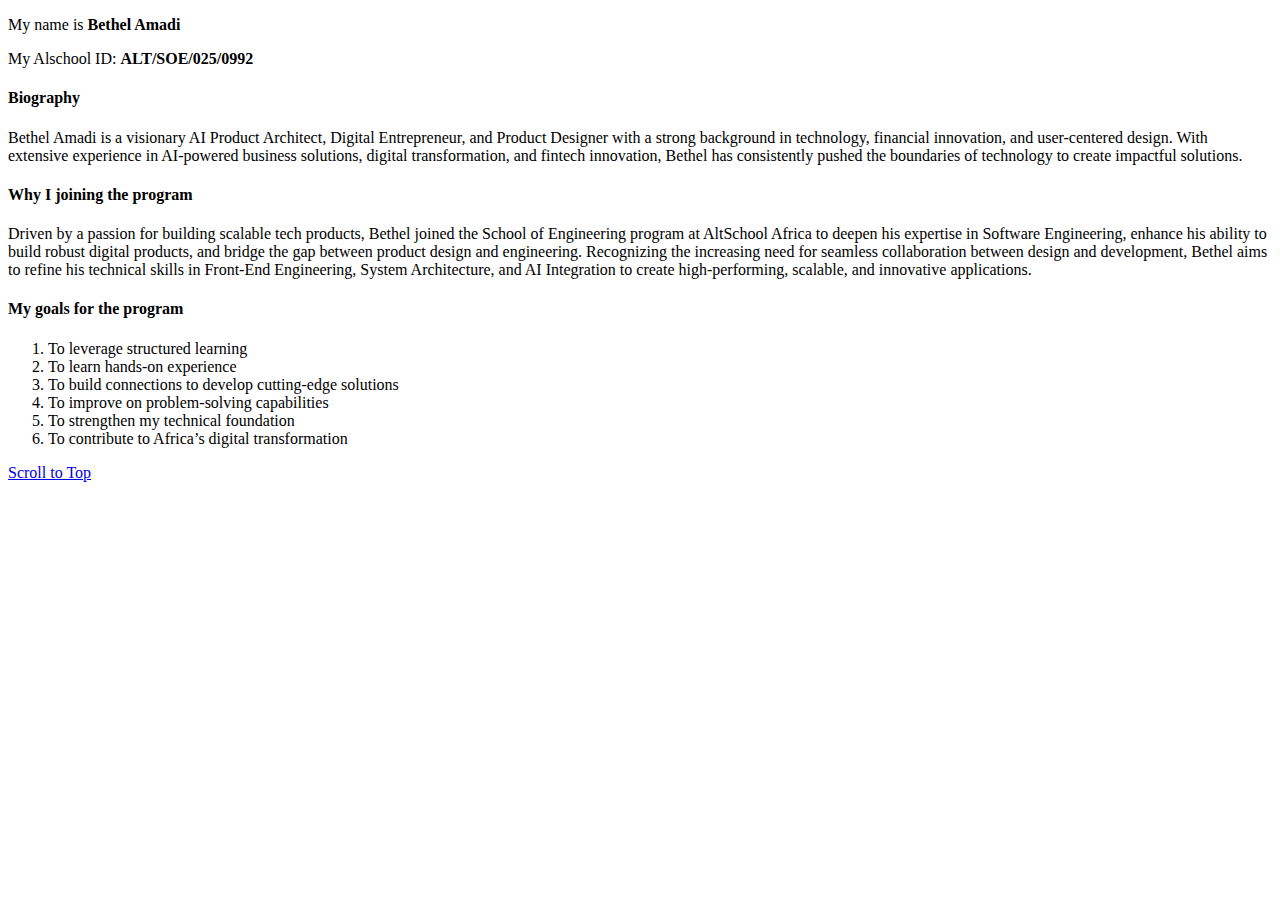
<file: index.html>
<!DOCTYPE html>
<html lang="en">
<head>
    <meta charset="UTF-8">
    <meta name="viewport" content="width=device-width, initial-scale=1.0">
    <title>My Biography</title>
</head>
<body>
    <p id="scroll to top">My name is <b>Bethel Amadi</b></p>
    <p>My Alschool ID: <b>ALT/SOE/025/0992</b></p>

    <h4>Biography</h4>
    <p>Bethel Amadi is a visionary AI Product Architect, Digital Entrepreneur, and Product Designer with a strong background in technology, financial innovation, and user-centered design. With extensive experience in AI-powered business solutions, digital transformation, and fintech innovation, Bethel has consistently pushed the boundaries of technology to create impactful solutions.</p>

    <h4>Why I joining the program</h4>
    <p>Driven by a passion for building scalable tech products, Bethel joined the School of Engineering program at AltSchool Africa to deepen his expertise in Software Engineering, enhance his ability to build robust digital products, and bridge the gap between product design and engineering. Recognizing the increasing need for seamless collaboration between design and development, Bethel aims to refine his technical skills in Front-End Engineering, System Architecture, and AI Integration to create high-performing, scalable, and innovative applications.</p>

    <h4>My goals for the program</h4>
    <ol>
        <li>To leverage structured learning</li>
        <li>To learn hands-on experience</li>
        <li>To build connections to develop cutting-edge solutions</li>
        <li>To improve on problem-solving capabilities</li>
        <li>To strengthen my technical foundation</li>
        <li>To contribute to Africa’s digital transformation</li>
    </ol>
    <a href="#" id="scroll to top">Scroll to Top</a>
    
    </body>
</html>
</file>
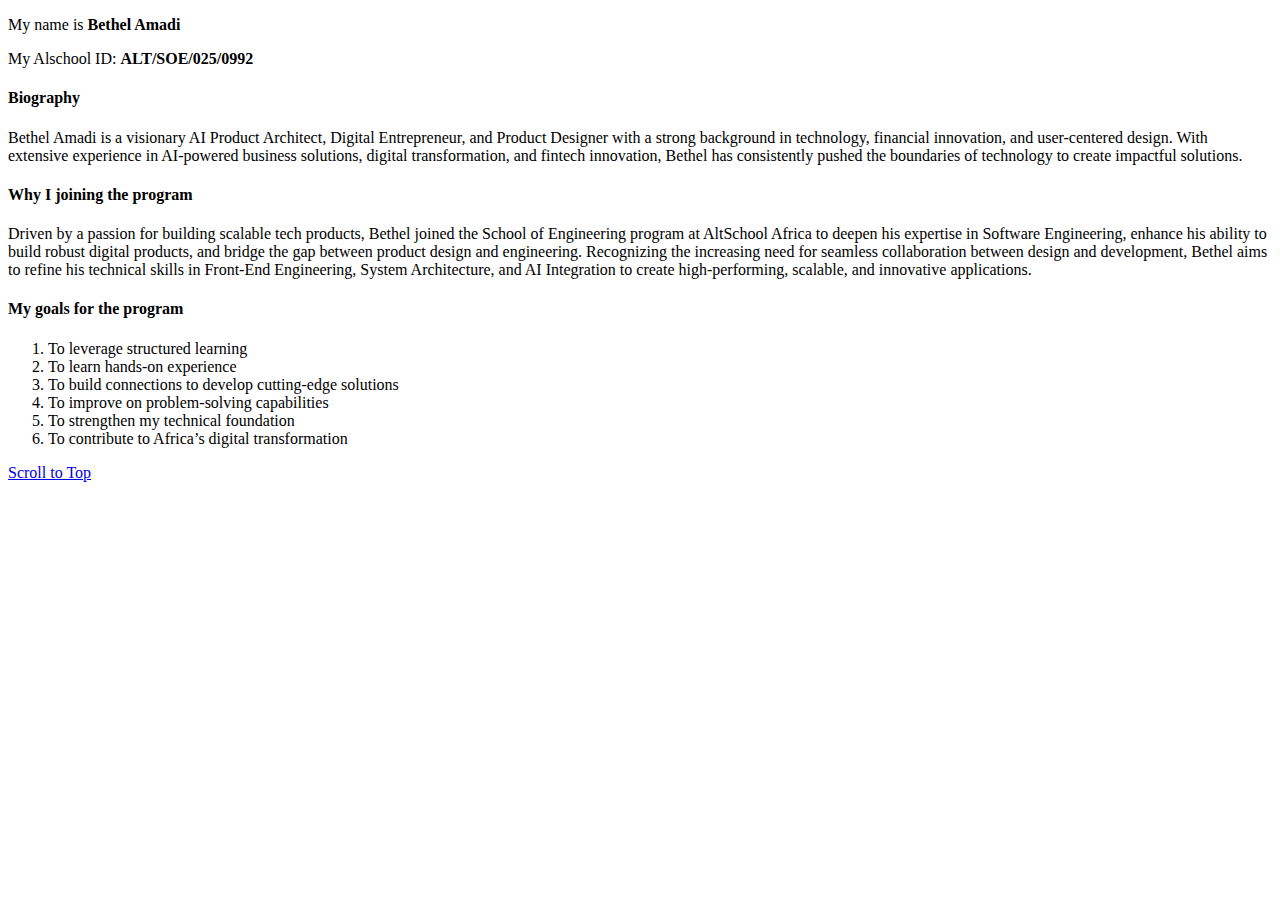
<file: altschool_assessment/index.html>
<!DOCTYPE html>
<html lang="en">
<head>
    <meta charset="UTF-8">
    <meta name="viewport" content="width=device-width, initial-scale=1.0">
    <title>My Biography</title>
</head>
<body>
    <p id="scroll to top">My name is <b>Bethel Amadi</b></p>
    <p>My Alschool ID: <b>ALT/SOE/025/0992</b></p>

    <h4>Biography</h4>
    <p>Bethel Amadi is a visionary AI Product Architect, Digital Entrepreneur, and Product Designer with a strong background in technology, financial innovation, and user-centered design. With extensive experience in AI-powered business solutions, digital transformation, and fintech innovation, Bethel has consistently pushed the boundaries of technology to create impactful solutions.</p>

    <h4>Why I joining the program</h4>
    <p>Driven by a passion for building scalable tech products, Bethel joined the School of Engineering program at AltSchool Africa to deepen his expertise in Software Engineering, enhance his ability to build robust digital products, and bridge the gap between product design and engineering. Recognizing the increasing need for seamless collaboration between design and development, Bethel aims to refine his technical skills in Front-End Engineering, System Architecture, and AI Integration to create high-performing, scalable, and innovative applications.</p>

    <h4>My goals for the program</h4>
    <ol>
        <li>To leverage structured learning</li>
        <li>To learn hands-on experience</li>
        <li>To build connections to develop cutting-edge solutions</li>
        <li>To improve on problem-solving capabilities</li>
        <li>To strengthen my technical foundation</li>
        <li>To contribute to Africa’s digital transformation</li>
    </ol>
    <a href="#" id="scroll to top">Scroll to Top</a>
    
    </body>
</html>
</file>
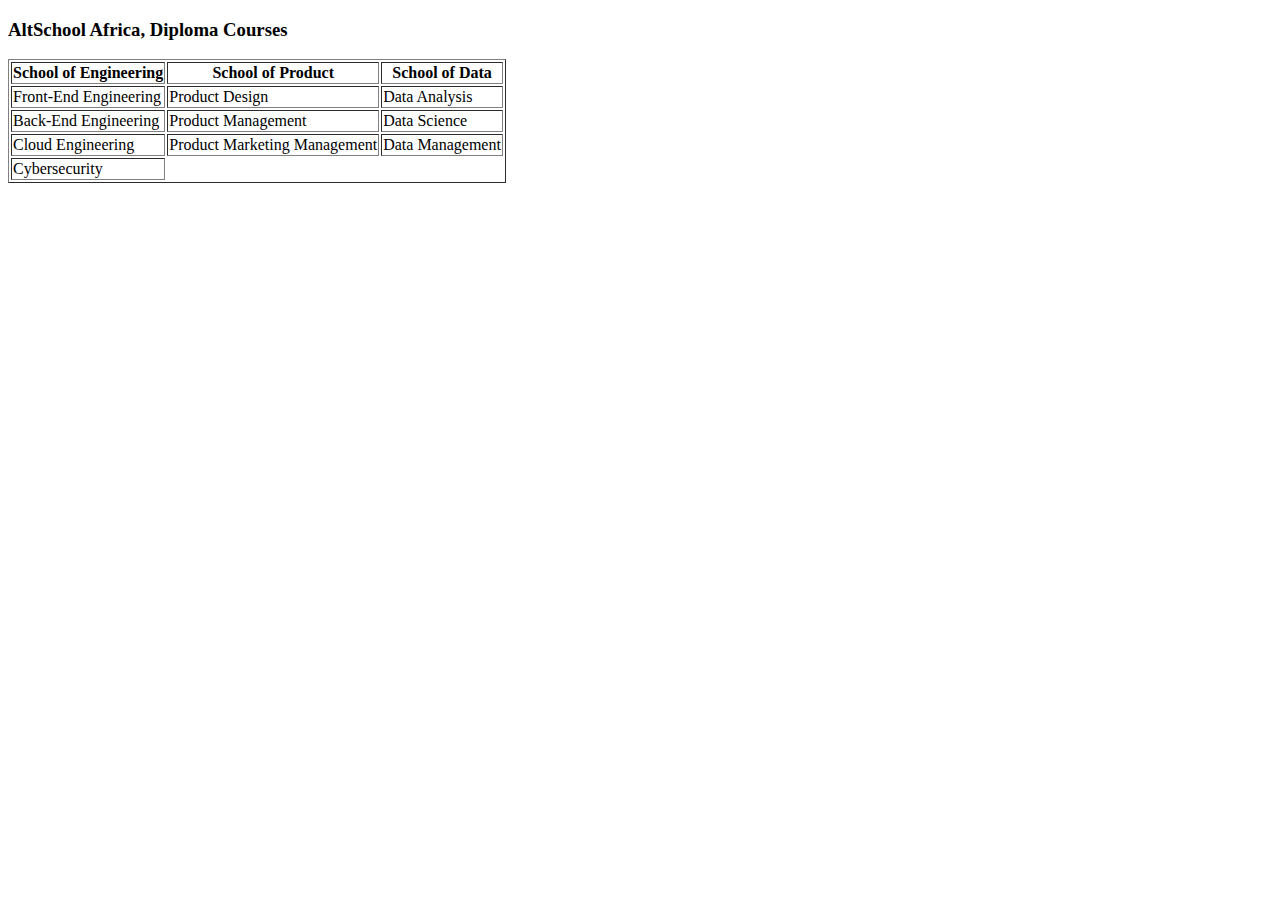
<file: table.html>
<!DOCTYPE html>
<html lang="en">
<head>
    <meta charset="UTF-8">
    <meta name="viewport" content="width=device-width, initial-scale=1.0">
    <title>AltSchool Africa</title>
</head>
<body>
    <h3>AltSchool Africa, Diploma Courses</h3>
    <table border="1">
        <thead>
        <tr>
            <th>School of Engineering</th>
            <th>School of Product</th>
            <th>School of Data</th>
        </tr>
    </thead>
        <thead>
            <tr>
            <td>Front-End Engineering</td>
            <td>Product Design</td>
            <td>Data Analysis</td>
        </tr>
        </thead>
            <thead>
            <tr>
            <td>Back-End Engineering</td>
            <td>Product Management</td>
            <td>Data Science</td>
        </tr>
    </thead>
        <thead>
            <tr>
            <td>Cloud Engineering</td>
            <td>Product Marketing Management</td>
            <td>Data Management</td>
        </tr>
    </thead>
    <thead>
        <tr>
            <td>Cybersecurity</td>
        </tr></thead>
    </table>
</body>
</html>
</file>
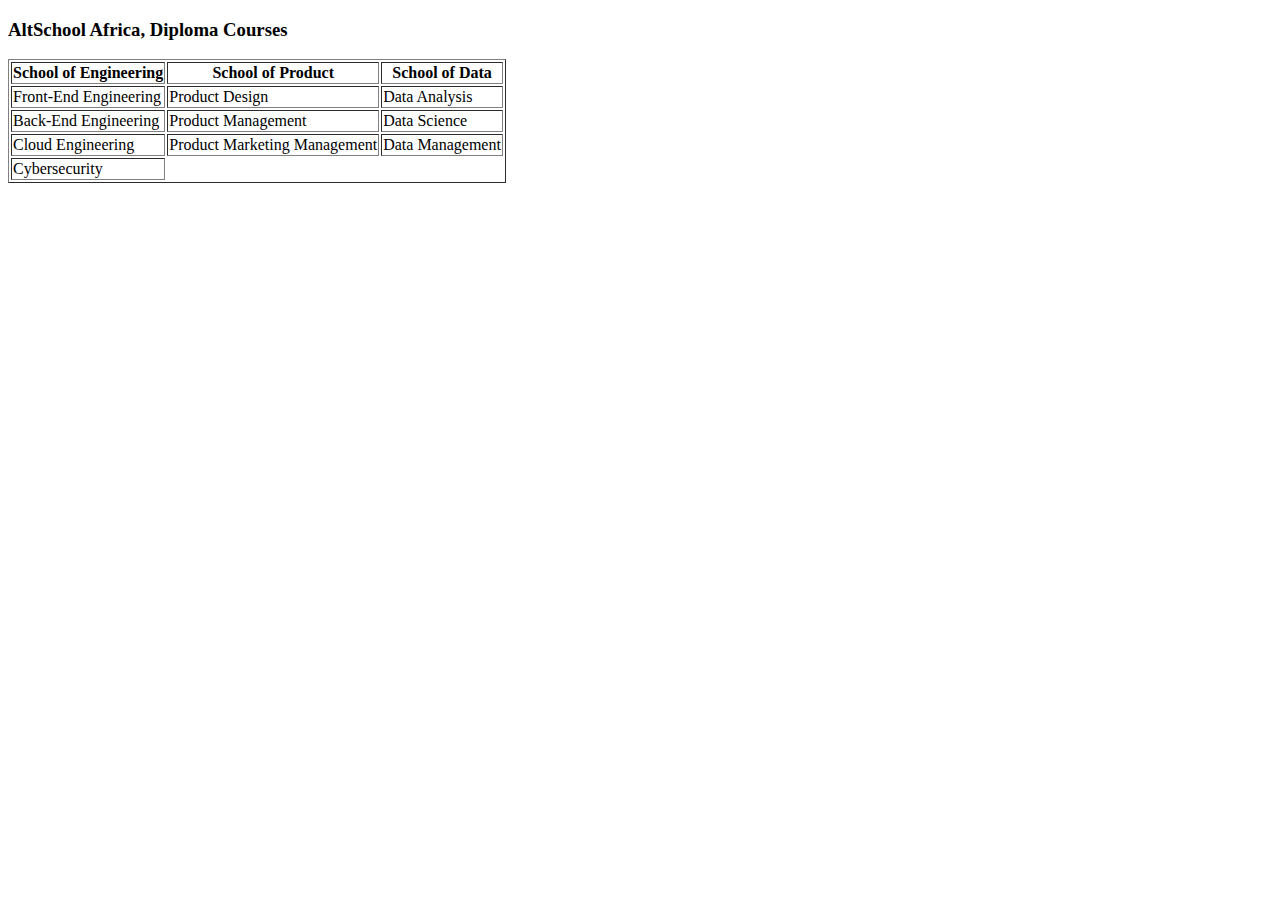
<file: altschool_assessment/table.html>
<!DOCTYPE html>
<html lang="en">
<head>
    <meta charset="UTF-8">
    <meta name="viewport" content="width=device-width, initial-scale=1.0">
    <title>AltSchool Africa</title>
</head>
<body>
    <h3>AltSchool Africa, Diploma Courses</h3>
    <table border="1">
        <thead>
        <tr>
            <th>School of Engineering</th>
            <th>School of Product</th>
            <th>School of Data</th>
        </tr>
    </thead>
        <thead>
            <tr>
            <td>Front-End Engineering</td>
            <td>Product Design</td>
            <td>Data Analysis</td>
        </tr>
        </thead>
            <thead>
            <tr>
            <td>Back-End Engineering</td>
            <td>Product Management</td>
            <td>Data Science</td>
        </tr>
    </thead>
        <thead>
            <tr>
            <td>Cloud Engineering</td>
            <td>Product Marketing Management</td>
            <td>Data Management</td>
        </tr>
    </thead>
    <thead>
        <tr>
            <td>Cybersecurity</td>
        </tr></thead>
    </table>
</body>
</html>
</file>
